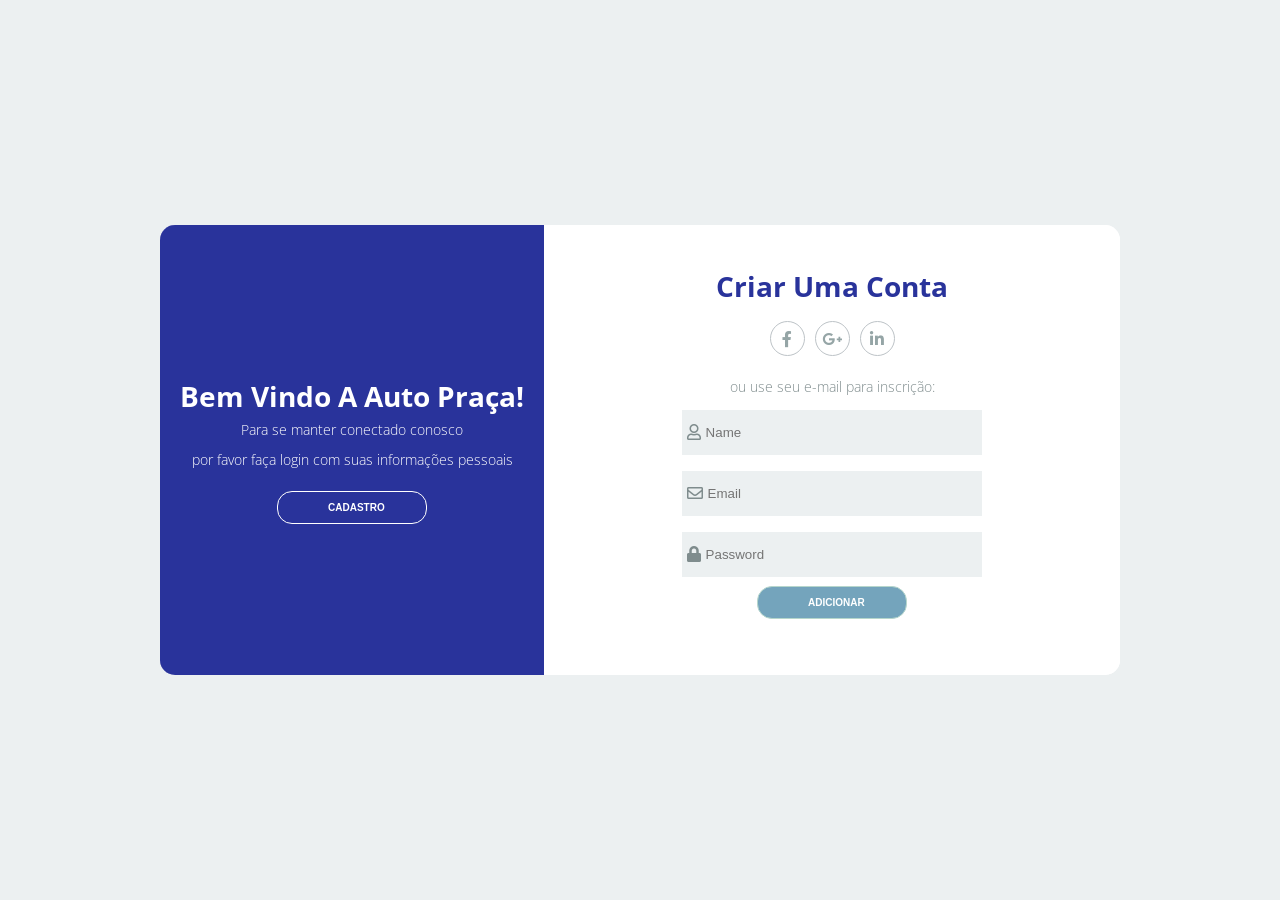
<file: Login.html>
<!DOCTYPE html>
<html lang="pt-br">
<head>
    <meta charset="UTF-8">
    <meta name="viewport" content="width=device-width, initial-scale=1.0">
    <title> Auto Praça | Login</title>
    <!--IMPORTAÇÕES-->
    <link rel="stylesheet" href="css/Login-animation.css">
    <link rel="stylesheet" href="https://use.fontawesome.com/releases/v5.8.2/css/all.css"
        integrity="sha384-oS3vJWv+0UjzBfQzYUhtDYW+Pj2yciDJxpsK1OYPAYjqT085Qq/1cq5FLXAZQ7Ay" crossorigin="anonymous">
</head>
<body>

    <div class="container">
        <div class="content first-content">
            <div class="first-column">
                <h2 class="title title-primary">Bem vindo a Auto Praça!</h2>
                <p class="description description-primary">Para se manter conectado conosco
                </p>
                <p class="description description-primary">por favor faça login com suas informações pessoais</p>
                <button id="signin" class="btn btn-primary">Cadastro</button>
            </div>    
            <div class="second-column">
                <h2 class="title title-second">Criar uma conta</h2>
                <div class="social-media">
                    <ul class="list-social-media">
                        <a class="link-social-media" href="#">
                            <li class="item-social-media">
                                <i class="fab fa-facebook-f"></i>        
                            </li>
                        </a>
                        <a class="link-social-media" href="#">
                            <li class="item-social-media">
                                <i class="fab fa-google-plus-g"></i>
                            </li>
                        </a>
                        <a class="link-social-media" href="#">
                            <li class="item-social-media">
                                <i class="fab fa-linkedin-in"></i>
                            </li>
                        </a>
                    </ul>
                </div><!-- social media -->
                <p class="description description-second">ou use seu e-mail para inscrição:</p>
                <form class="form">
                    <label class="label-input" for="">
                        <i class="far fa-user icon-modify"></i>
                        <input type="text" placeholder="Name">
                    </label>
                    
                    <label class="label-input" for="">
                        <i class="far fa-envelope icon-modify"></i>
                        <input type="email" placeholder="Email">
                    </label>
                    
                    <label class="label-input" for="">
                        <i class="fas fa-lock icon-modify"></i>
                        <input type="password" placeholder="Password">
                    </label>
                    
                    
                    <button class="btn btn-second">Adicionar</button>        
                </form>
            </div><!-- second column -->
        </div><!-- first content -->
        <div class="content second-content">
            <div class="first-column">
                <h2 class="title title-primary">Olá, amigo!</h2>
                <p class="description description-primary">Insira seus dados pessoais</p>
                <p class="description description-primary">e comece a jornada conosco</p>
                <button id="signup" class="btn btn-primary">Log-in</button>
            </div>
            <div class="second-column">
                <h2 class="title title-second">Se logue em nossa plataforma</h2>
                <div class="social-media">
                    <ul class="list-social-media">
                        <a class="link-social-media" href="#">
                            <li class="item-social-media">
                                <i class="fab fa-facebook-f"></i>
                            </li>
                        </a>
                        <a class="link-social-media" href="#">
                            <li class="item-social-media">
                                <i class="fab fa-google-plus-g"></i>
                            </li>
                        </a>
                        <a class="link-social-media" href="#">
                            <li class="item-social-media">
                                <i class="fab fa-linkedin-in"></i>
                            </li>
                        </a>
                    </ul>
                </div><!-- social media -->
                <p class="description description-second">ou use sua conta de e-mail:</p>
                <form class="form">
                
                    <label class="label-input" for="">
                        <i class="far fa-envelope icon-modify"></i>
                        <input type="email" placeholder="Email">
                    </label>
                
                    <label class="label-input" for="">
                        <i class="fas fa-lock icon-modify"></i>
                        <input type="password" placeholder="Password">
                    </label>
                
                    <a class="password" href="#">Esqueceu sua senha?</a>
                    <button class="btn btn-second">Log-in</button>
                </form>
            </div><!-- second column -->
        </div><!-- second-content -->
    </div>
    <script src="js/Login.js"></script>
    <!-- Coolors Palette Widget -->
    <!--<script src="https://coolors.co/palette-widget/widget.js"></script>
    <script data-id="006503380988041796">new CoolorsPaletteWidget("006503380988041796", ["29339b","74a4bc","b6d6cc","f1fec6","ff3a20"]); </script>-->
</body>
</html>
</file>
<file: css/Login-animation.css>
@import url("https://fonts.googleapis.com/css?family=Open+Sans:300,400,700&display=swap");
* {
  margin: 0;
  padding: 0;
  box-sizing: border-box;
}
body {
  font-family: "Open Sans", sans-serif;
}
.container {
  display: flex;
  justify-content: center;
  align-items: center;
  height: 100vh;
  background-color: #ecf0f1;
}
.content {
  background-color: #fff;
  border-radius: 15px;
  width: 960px;
  height: 50%;
  justify-content: space-between;
  align-items: center;
  position: relative;
}
.content::before {
  content: "";
  position: absolute;
  background-color: #29339B;
  width: 40%;
  height: 100%;
  border-top-left-radius: 15px;
  border-bottom-left-radius: 15px;

  left: 0;
}
.title {
  font-size: 28px;
  font-weight: bold;
  text-transform: capitalize;
}
.title-primary {
  color: #fff;
}
.title-second {
  color: #29339B;
}
.description {
  font-size: 14px;
  font-weight: 300;
  line-height: 30px;
}
.description-primary {
  color: #fff;
}
.description-second {
  color: #7f8c8d;
}
.btn {
  border-radius: 15px;
  text-transform: uppercase;
  color: #fff;
  font-size: 10px;
  padding: 10px 50px;
  cursor: pointer;
  font-weight: bold;
  width: 150px;
  align-self: center;
  border: none;
  margin-top: 1rem;
}
.btn-primary {
  background-color: transparent;
  border: 1px solid #fff;
  transition: background-color 0.5s;
}
.btn-primary:hover {
  background-color: #fff;
  color: #74a4bc;
}
.btn-second {
  position: relative;
  bottom: 15px;
  background-color: #74a4bc;
  border: 1px solid #b6D6CC;
  transition: background-color 0.5s;
}
.btn-second:hover {
  background-color: #fff;
  border: 1px solid #74a4bc;
  color: #74a4bc;
}
.first-content {
  display: flex;
}
.first-content .second-column {
  z-index: 11;
}
.first-column {
  text-align: center;
  width: 40%;
  z-index: 10;
}
.second-column {
  width: 60%;
  display: flex;
  flex-direction: column;
  align-items: center;
}
.social-media {
  margin: 1rem 0;
}
.link-social-media:not(:first-child) {
  margin-left: 10px;
}
.link-social-media .item-social-media {
  transition: background-color 0.5s;
}
.link-social-media:hover .item-social-media {
  background-color: #29339B;
  color: #fff;
  border-color: #29339B;
}
.list-social-media {
  display: flex;
  list-style-type: none;
}
.item-social-media {
  border: 1px solid #bdc3c7;
  border-radius: 50%;
  width: 35px;
  height: 35px;
  line-height: 35px;
  text-align: center;
  color: #95a5a6;
}
.form {
  display: flex;
  flex-direction: column;
  width: 55%;
}
.form input {
  height: 45px;
  width: 100%;
  border: none;
  background-color: #ecf0f1;
}
input:-webkit-autofill {
  -webkit-box-shadow: 0 0 0px 1000px #ecf0f1 inset !important;
  -webkit-text-fill-color: #000 !important;
}
.label-input {
  background-color: #ecf0f1;
  display: flex;
  align-items: center;
  margin: 8px;
}
.icon-modify {
  color: #7f8c8d;
  padding: 0 5px;
}

/* second content*/

.second-content {
  position: absolute;
  display: flex;
}
.second-content .first-column {
  order: 2;
  z-index: -1;
}
.second-content .second-column {
  order: 1;
  z-index: -1;
}
.password {
  color: #34495e;
  font-size: 14px;
  margin: 15px 0;
  text-align: center;
}
.password::first-letter {
  text-transform: capitalize;
}

.sign-in-js .first-content .first-column {
  z-index: -1;
}

.sign-in-js .second-content .second-column {
  z-index: 11;
}
.sign-in-js .second-content .first-column {
  z-index: 13;
}

.sign-in-js .content::before {
  left: 60%;
  border-top-left-radius: 0;
  border-bottom-left-radius: 0;
  border-top-right-radius: 15px;
  border-bottom-right-radius: 15px;
  animation: slidein 1.3s; /*MODIFIQUEI DE 3s PARA 1.3s*/

  z-index: 12;
}

.sign-up-js .content::before {
  animation: slideout 1.3s; /*MODIFIQUEI DE 3s PARA 1.3s*/

  z-index: 12;
}

.sign-up-js .second-content .first-column,
.sign-up-js .second-content .second-column {
  z-index: -1;
}

.sign-up-js .first-content .second-column {
  z-index: 11;
}

.sign-up-js .first-content .first-column {
  z-index: 13;
}

/* DESLOCAMENTO CONTEÚDO ATRÁS DO CONTENT:BEFORE*/
.sign-in-js .first-content .second-column {
  z-index: -1;
  position: relative;
  animation: deslocamentoEsq 1.3s; /*MODIFIQUEI DE 3s PARA 1.3s*/
}

.sign-up-js .second-content .second-column {
  position: relative;
  z-index: -1;
  animation: deslocamentoDir 1.3s; /*MODIFIQUEI DE 3s PARA 1.3s*/
}

/*ANIMAÇÃOO CSS PARA O CONTEÚDO*/

@keyframes deslocamentoEsq {
  from {
    left: 0;
    opacity: 1;
    z-index: 12;
  }

  25% {
    left: -80px;
    opacity: 0.5;
    /* z-index: 12; NÃO HÁ NECESSIDADE */
  }

  50% {
    left: -100px;
    opacity: 0.2;
    /* z-index: 12; NÃO HÁ NECESSIDADE */
  }

  to {
    left: -110px;
    opacity: 0;
    z-index: -1;
  }
}

@keyframes deslocamentoDir {
  from {
    left: 0;
    z-index: 12;
  }

  25% {
    left: 80px;
    /* z-index: 12;  NÃO HÁ NECESSIDADE*/
  }

  50% {
    left: 100px;
    /* z-index: 12; NÃO HÁ NECESSIDADE*/
    /* background-color: yellow;  Exemplo que dei no vídeo*/
  }

  to {
    left: 110px;
    z-index: -1;
  }
}

/*ANIMAÇÃO CSS*/

@keyframes slidein {
  from {
    left: 0;
    width: 40%;
  }

  25% {
    left: 5%;
    width: 50%;
  }

  50% {
    left: 25%;
    width: 60%;
  }

  75% {
    left: 45%;
    width: 50%;
  }

  to {
    left: 60%;
    width: 40%;
  }
}

@keyframes slideout {
  from {
    left: 60%;
    width: 40%;
  }

  25% {
    left: 45%;
    width: 50%;
  }

  50% {
    left: 25%;
    width: 60%;
  }

  75% {
    left: 5%;
    width: 50%;
  }

  to {
    left: 0;
    width: 40%;
  }
}

/*VERSÃO MOBILE*/
@media screen and (max-width: 1040px) {
  .content {
    width: 100%;
    height: 100%;
  }

  .content::before {
    width: 100%;
    height: 40%;
    top: 0;
    border-radius: 0;
  }
  .first-content,
  .second-content {
    flex-direction: column;
    justify-content: space-around;
  }

  .first-column,
  .second-column {
    width: 100%;
  }

  .sign-in-js .content::before {
    top: 60%;
    left: 0;
    border-radius: 0;
  }

  .form {
    width: 90%;
  }

  /* ANIMAÇÃO MOBILE CSS*/

  @keyframes deslocamentoEsq {
    from {
      top: 0;
      opacity: 1;
      z-index: 12;
    }

    25% {
      top: -80px;
      opacity: 0.5;
      /* z-index: 12; NÃO HÁ NECESSIDADE */
    }

    50% {
      top: -100px;
      opacity: 0.2;
      /* z-index: 12; NÃO HÁ NECESSIDADE */
    }

    to {
      top: -110px;
      opacity: 0;
      z-index: -1;
    }
  }

  @keyframes deslocamentoDir {
    from {
      top: 0;
      z-index: 12;
    }

    25% {
      top: 80px;
      /* z-index: 12;  NÃO HÁ NECESSIDADE*/
    }

    50% {
      top: 100px;
      /* z-index: 12; NÃO HÁ NECESSIDADE*/
      /* background-color: yellow;  Exemplo que dei no vídeo*/
    }

    to {
      top: 110px;
      z-index: -1;
    }
  }

  @keyframes slidein {
    from {
      top: 0;
      height: 40%;
    }

    25% {
      top: 5%;
      height: 50%;
    }

    50% {
      top: 25%;
      height: 60%;
    }

    75% {
      top: 45%;
      height: 50%;
    }

    to {
      top: 60%;
      height: 40%;
    }
  }

  @keyframes slideout {
    from {
      top: 60%;
      height: 40%;
    }

    25% {
      top: 45%;
      height: 50%;
    }

    50% {
      top: 25%;
      height: 60%;
    }

    75% {
      top: 5%;
      height: 50%;
    }

    to {
      top: 0;
      height: 40%;
    }
  }
}

@media screen and (max-width: 740px) {
  .form {
    width: 50%;
  }
}

@media screen and (max-width: 425px) {
  .form {
    width: 100%;
  }
}
</file>
